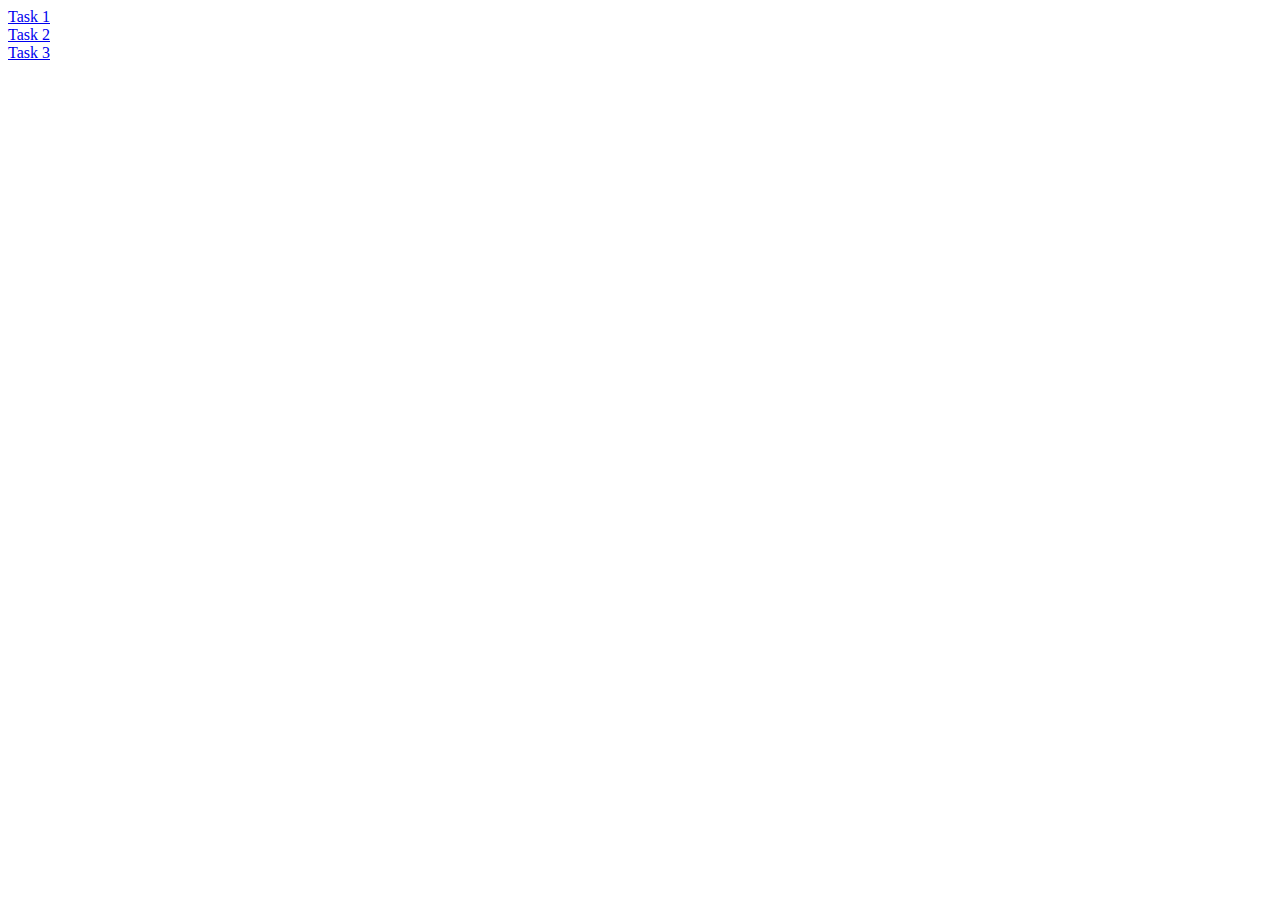
<file: index.html>
<!DOCTYPE html>
<html lang="en">
<head>
    <meta charset="UTF-8">
    <meta name="viewport" content="width=device-width, initial-scale=1.0">
    <title>Tasks</title>
</head>
<body>

    <a href="task_1.html">Task 1</a>
    <br>
    <a href="task_2.html">Task 2</a>
    <br>
    <a href="task_3.html">Task 3</a>
</body>
</html>
</file>
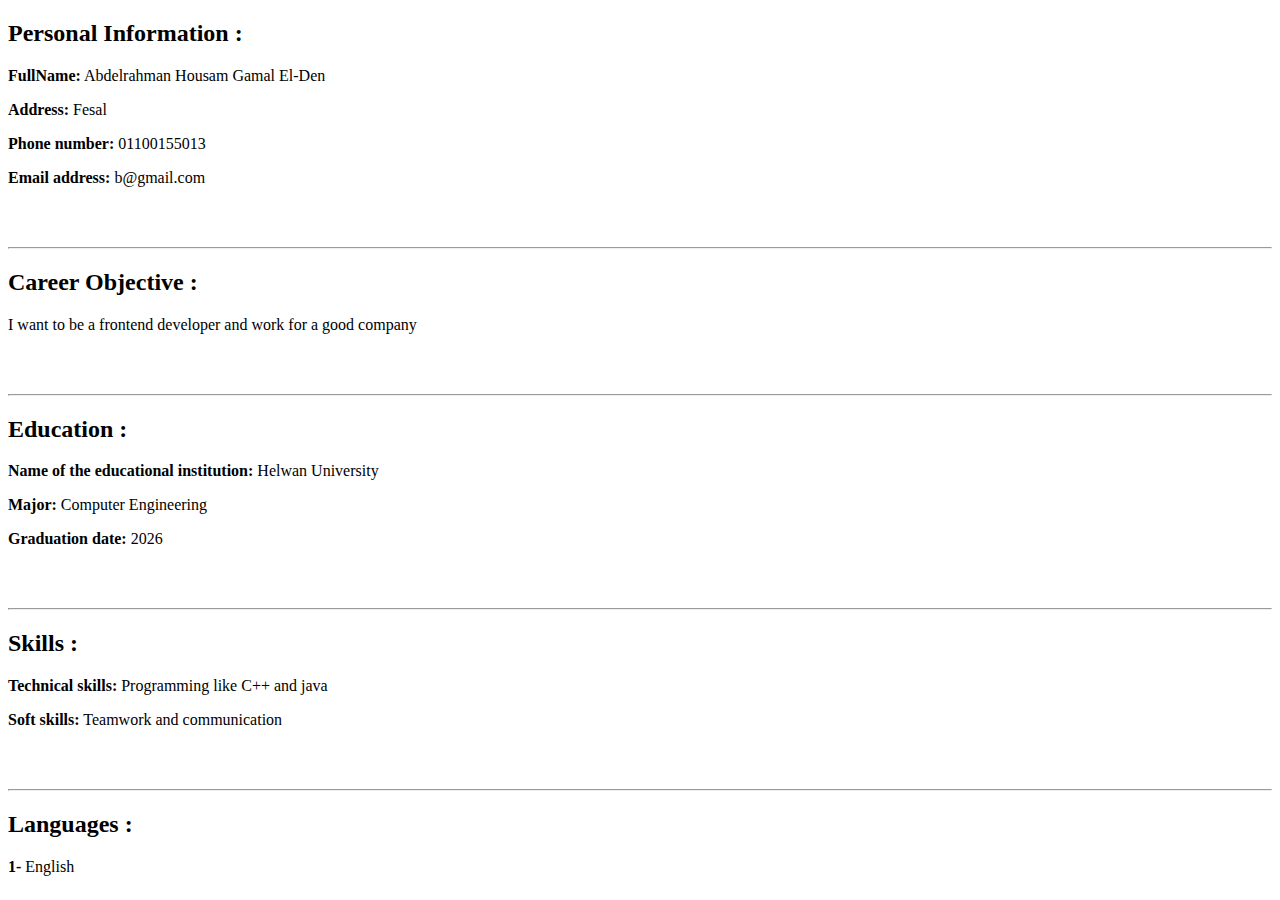
<file: task_1.html>
<!DOCTYPE html>
<html lang="en">
<head>
    <meta charset="UTF-8">
    <meta name="viewport" content="width=device-width, initial-scale=1.0">
    <link rel="stylesheet" href="css/style.css">
    <link rel="preconnect" href="https://fonts.googleapis.com">
    <link rel="preconnect" href="https://fonts.gstatic.com" crossorigin>
    <link href="https://fonts.googleapis.com/css2?family=Roboto:ital,wght@0,100;0,300;0,400;0,500;0,700;0,900;1,100;1,300;1,400;1,500;1,700;1,900&display=swap" rel="stylesheet">
    <title>CV - Abdelrahman Housam Gamal El-Den</title>
</head>
<body>
    <h2>Personal Information :</h2>
    <p><b>FullName:</b> Abdelrahman Housam Gamal El-Den </p>
    <p><b>Address:</b> Fesal </p>
    <p><b>Phone number:</b> 01100155013 </p>
    <p><b>Email address:</b> b@gmail.com </p>

    <br><br> <hr>

    <h2>Career Objective : </h2>
    <p>I want to be a frontend developer and work for a good company</p>
    <br><br> <hr>

    <h2>Education : </h2>
    <p><b>Name of the educational institution:</b> Helwan University</p>
    <p><b>Major: </b>Computer Engineering</p>
    <p><b>Graduation date: </b>2026</p>
    <br><br> <hr>

    <h2>Skills : </h2>
    <p><b>Technical skills:</b> Programming like C++ and java</p>
    <p><b>Soft skills:</b> Teamwork and communication</p>
    <br><br> <hr>

    <h2>Languages : </h2>
    <p><b>1- </b>English</p>
</body>
</html>
</file>
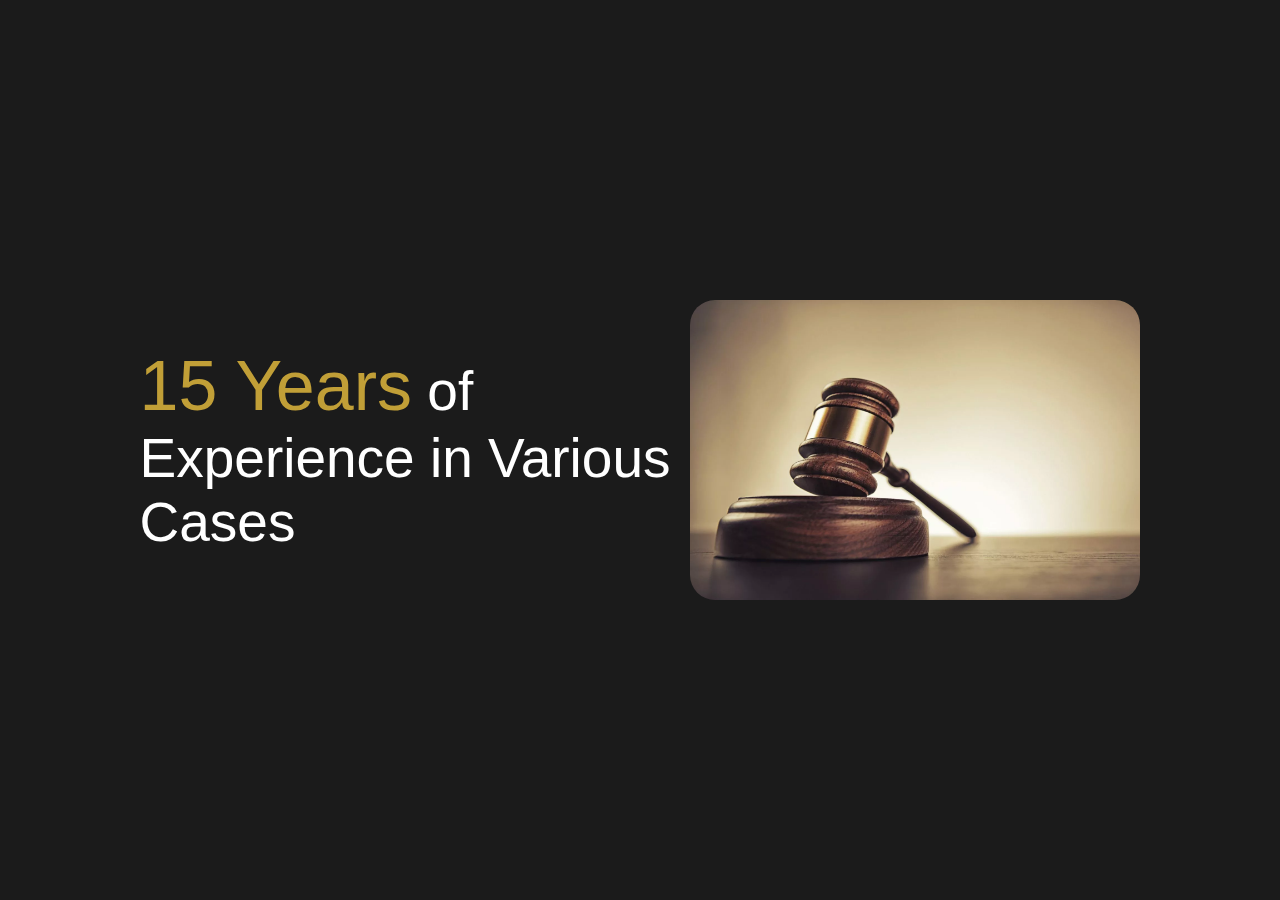
<file: task_2.html>
<!DOCTYPE html>
<html lang="en">
<head>
    <meta charset="UTF-8">
    <meta name="viewport" content="width=device-width, initial-scale=1.0">
    <link rel="stylesheet" href="css/style2.css">
    <title>Task 2</title>
</head>
<body>
    <div class="flex">
        <h1><span>15 Years</span> of <br>Experience in Various <br> Cases</h1>
        <div class="image"></div>
    </div>

</body>
</html>
</file>
<file: css/style.css>
/* p {
    color: blue;
    font-family: "Roboto", sans-serif;
    font-weight: 800;
    font-size: 30px;
    margin: 30px;
    padding: 30px;
    border: 2px solid black;
    width: 200px;
    box-sizing: border-box;
} */
</file>
<file: css/style2.css>
* {
    margin: 0;
    padding: 0;
    box-sizing: border-box;
}
body {
    background-color: #1b1b1b;
}

.flex {
    display: flex;
    align-items: center;
    justify-content: center;
    width: 100vw;
    height: 100vh;
    gap: 20px;
}

h1 {
    color: white;
    font-size: 55px;
    font-family: "Kanit", sans-serif;
    font-weight: 500;
}

span {
    color: #c19f37;
    font-size: 70px;
}

.image {
    background-image: url(../Images/photo.webp);
    background-size: cover;
    width: 450px;
    height: 300px;
    border-radius: 25px;
}
</file>
